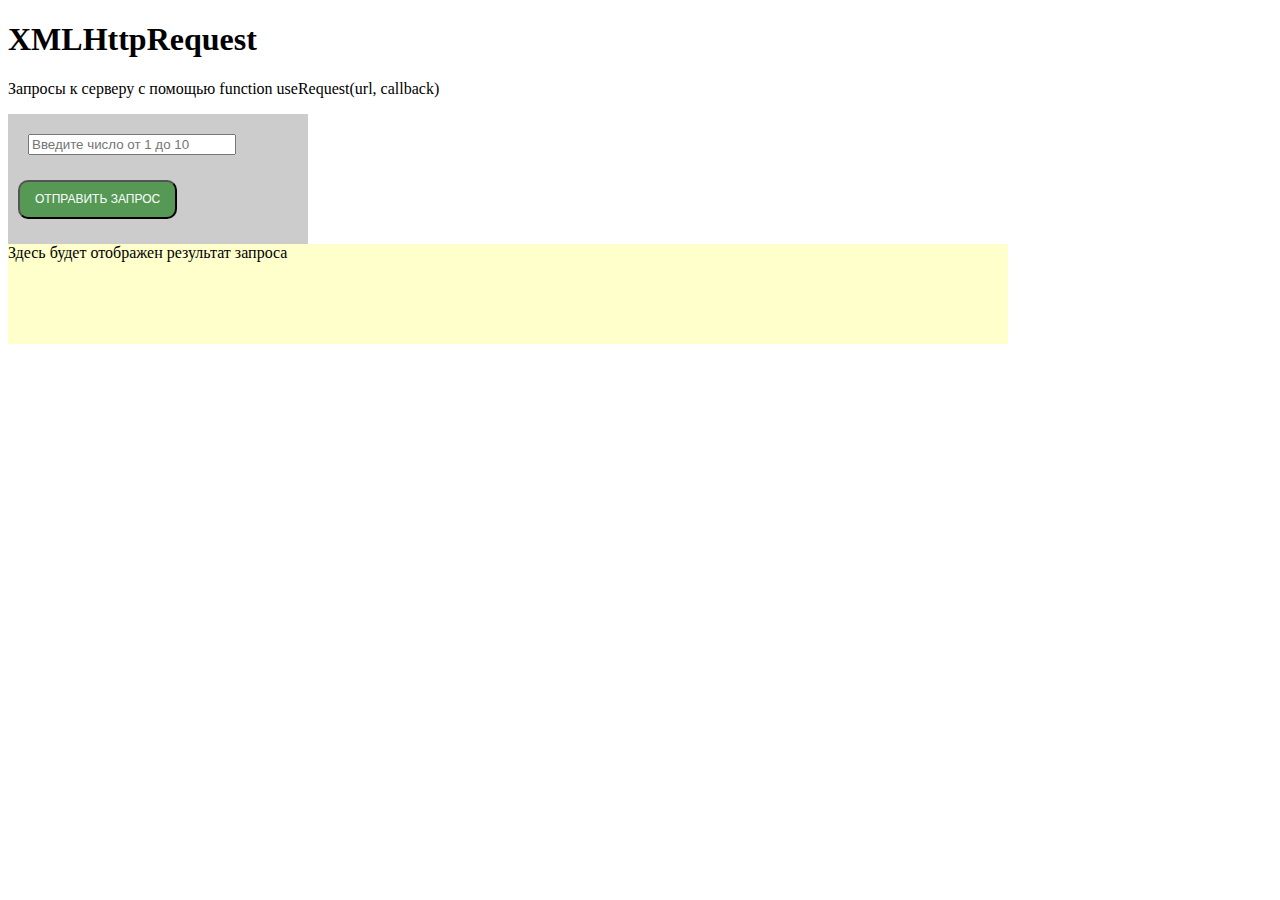
<file: C5_3 Запросы XHR/index.html>
<!DOCTYPE html>
<html>
<head>
	<meta charset="utf-8">
	<title>Запросы</title>
	<link rel="stylesheet" type="text/css" href="style.css">
</head>
<body>
	<h1>XMLHttpRequest</h1>
	<p>Запросы к серверу с помощью function useRequest(url, callback)</p>
	<div class='form'>
		<input class = 'inp' type="text" placeholder="Введите число от 1 до 10">
		<button class='but-style'>Отправить запрос</button>
	</div>
	<div class='output'>Здесь будет отображен результат запроса</div>
	<script type="text/javascript" src="script.js"></script>
</body>
</html>
</file>
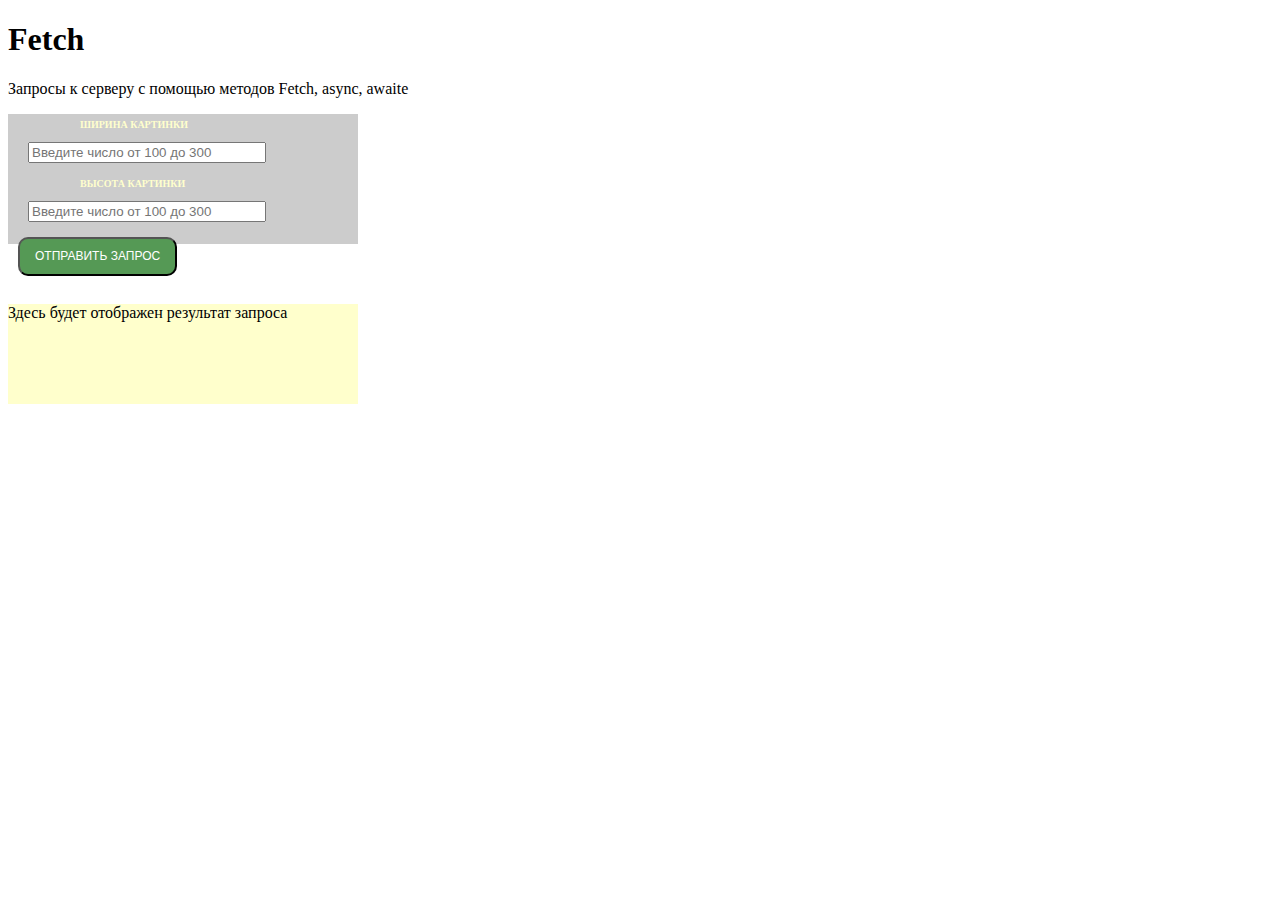
<file: C5_6 Запросы FETCH/index.html>
<!DOCTYPE html>
<html>
<head>
	<meta charset="utf-8">
	<title>Запросы</title>
	<link rel="stylesheet" type="text/css" href="style.css">
</head>
<body>
	<h1>Fetch</h1>
	<p>Запросы к серверу с помощью методов Fetch, async, awaite</p>
	<div class='form'>
		<label>Ширина картинки</label>
		<input class = 'inp-width' type="text" placeholder="Введите число от 100 до 300">
		<label>Высота картинки</label>
		<input class = 'inp-height' type="text" placeholder="Введите число от 100 до 300">
		<button class='but-style'>Отправить запрос</button>
	</div>
	<div class='output'>Здесь будет отображен результат запроса</div>
	<script type="text/javascript" src="script.js"></script>
</body>
</html>
</file>
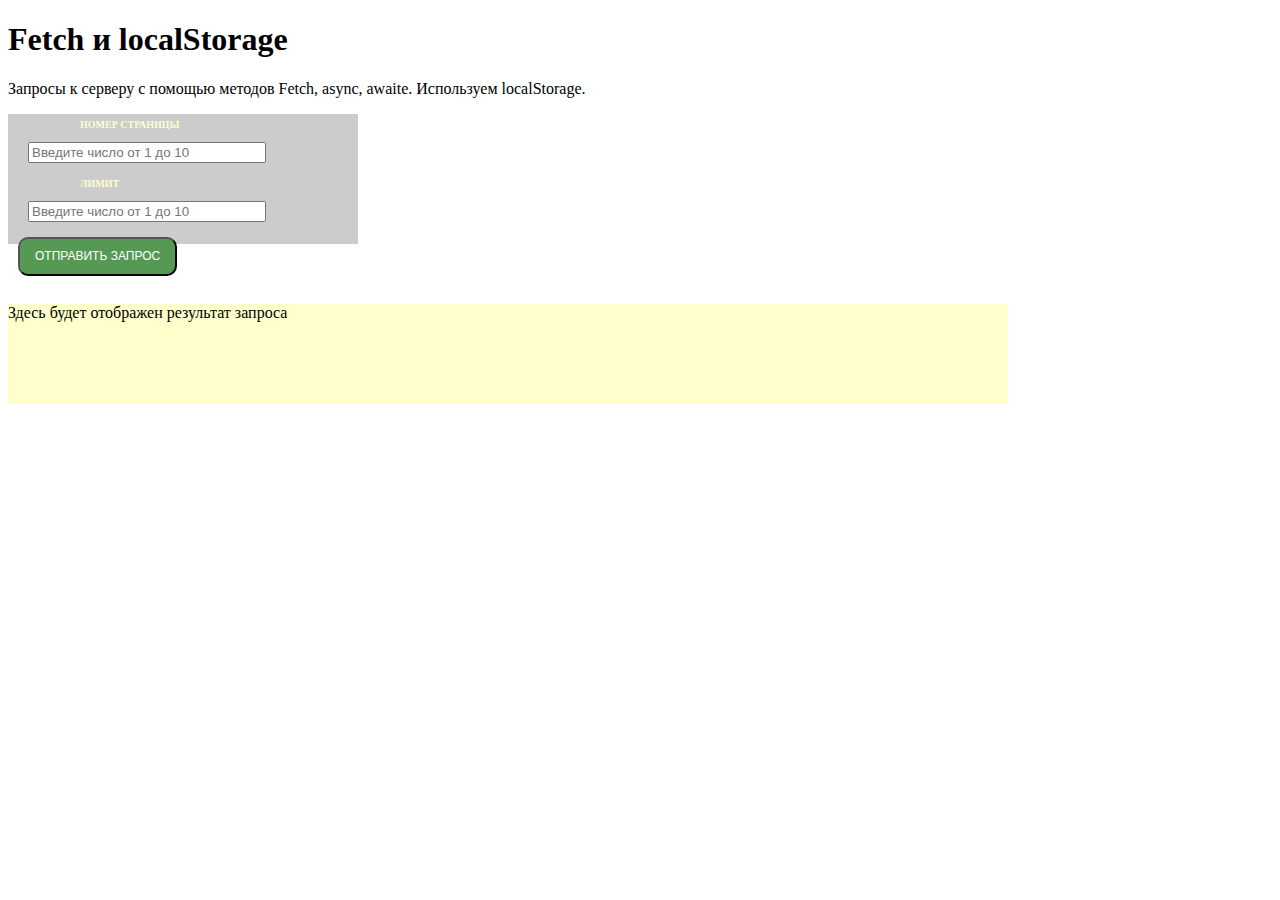
<file: C5_7 З Запросы через FETCH и localStorage/index.html>
<!DOCTYPE html>
<html>
<head>
	<meta charset="utf-8">
	<title>Запросы</title>
	<link rel="stylesheet" type="text/css" href="style.css">
</head>
<body>
	<h1>Fetch и localStorage</h1>
	<p>Запросы к серверу с помощью методов Fetch, async, awaite. Используем localStorage.</p>
	<div class='form'>
		<label>Номер страницы</label>
		<input class = 'inp-page' type="text" placeholder="Введите число от 1 до 10">
		<label>Лимит</label>
		<input class = 'inp-limit' type="text" placeholder="Введите число от 1 до 10">
		<button class='but-style'>Отправить запрос</button>
	</div>
	<div class='output'>Здесь будет отображен результат запроса</div>
	<script type="text/javascript" src="script.js"></script>
</body>
</html>
</file>
<file: C5_3 Запросы XHR/style.css>
.output {
	display: flex;
  	flex-wrap: wrap;
  	width: 1000px;
}

.card {
  width: 200px;
  margin: 10px;
}

.card-image {
  display: block;
  width: 200px;
  height: 150px;
}

.form {
	position: relative;
	width: 300px;
	height: 130px;
	background: #ccc;
}

.output {
	position: relative;
	min-height: 100px;
	background: #ffC;
}

.inp {
	margin: 20px 20px;
	width: 200px;
}

.but-style {
	position: relative;
	background-color: transparent;
	/*border: none;
	outline: none;
	box-shadow: none;*/
	cursor: pointer;
	  
	margin: 5px 10px;
	padding: 10px 15px;
	border-radius: 10px;
	font-size: 12px;
	line-height: 15px;
	text-transform: uppercase;
	color: white;
	background: #595;
	/*transition: 0.3s;*/
}

.but-style:hover {
	box-shadow: 0px 2px 8px 2px rgba(141,150,178,.3);
  	/*transform: scale(1.05);*/
}
</file>
<file: C5_6 Запросы FETCH/style.css>
label {
	font-size: 10px;
	color: #ffc;
	text-align: center;
	text-transform: uppercase;
	font-weight: bold;
	margin-left: 72px;
}

.output {
	display: flex;
  	flex-wrap: wrap;
  	width: 1000px;
}

.card {
  width: 200px;
  margin: 10px;
}

.card-image {
  display: block;
}

.form {
	position: relative;
	width: 350px;
	height: 130px;
	background: #ccc;
}

.output {
	position: relative;
	width: 350px;
	margin-top: 60px;
	min-height: 100px;
	background: #ffC;
}

.inp-width, .inp-height {
	margin: 10px 20px;
	width: 230px;
}

.but-style {
	position: relative;
	background-color: transparent;
	/*border: none;
	outline: none;
	box-shadow: none;*/
	cursor: pointer;
	  
	margin: 5px 10px;
	padding: 10px 15px;
	border-radius: 10px;
	font-size: 12px;
	line-height: 15px;
	text-transform: uppercase;
	color: white;
	background: #595;
	/*transition: 0.3s;*/
}

.but-style:hover {
	box-shadow: 0px 2px 8px 2px rgba(141,150,178,.3);
  	/*transform: scale(1.05);*/
}
</file>
<file: C5_7 З Запросы через FETCH и localStorage/style.css>
label {
	font-size: 10px;
	color: #ffc;
	text-align: center;
	text-transform: uppercase;
	font-weight: bold;
	margin-left: 72px;
}

.output {
	display: flex;
  	flex-wrap: wrap;
  	width: 1000px;
}

.card {
  width: 200px;
  margin: 10px;
}

.card-image {
  display: block;
  width: 200px;
  height: 200px;
}

.form {
	position: relative;
	width: 350px;
	height: 130px;
	background: #ccc;
}

.output {
	position: relative;
	margin-top: 60px;
	min-height: 100px;
	background: #ffC;
}

.inp-page, .inp-limit {
	margin: 10px 20px;
	width: 230px;
}

.but-style {
	position: relative;
	background-color: transparent;
	/*border: none;
	outline: none;
	box-shadow: none;*/
	cursor: pointer;
	  
	margin: 5px 10px;
	padding: 10px 15px;
	border-radius: 10px;
	font-size: 12px;
	line-height: 15px;
	text-transform: uppercase;
	color: white;
	background: #595;
	/*transition: 0.3s;*/
}

.but-style:hover {
	box-shadow: 0px 2px 8px 2px rgba(141,150,178,.3);
  	/*transform: scale(1.05);*/
}
</file>
